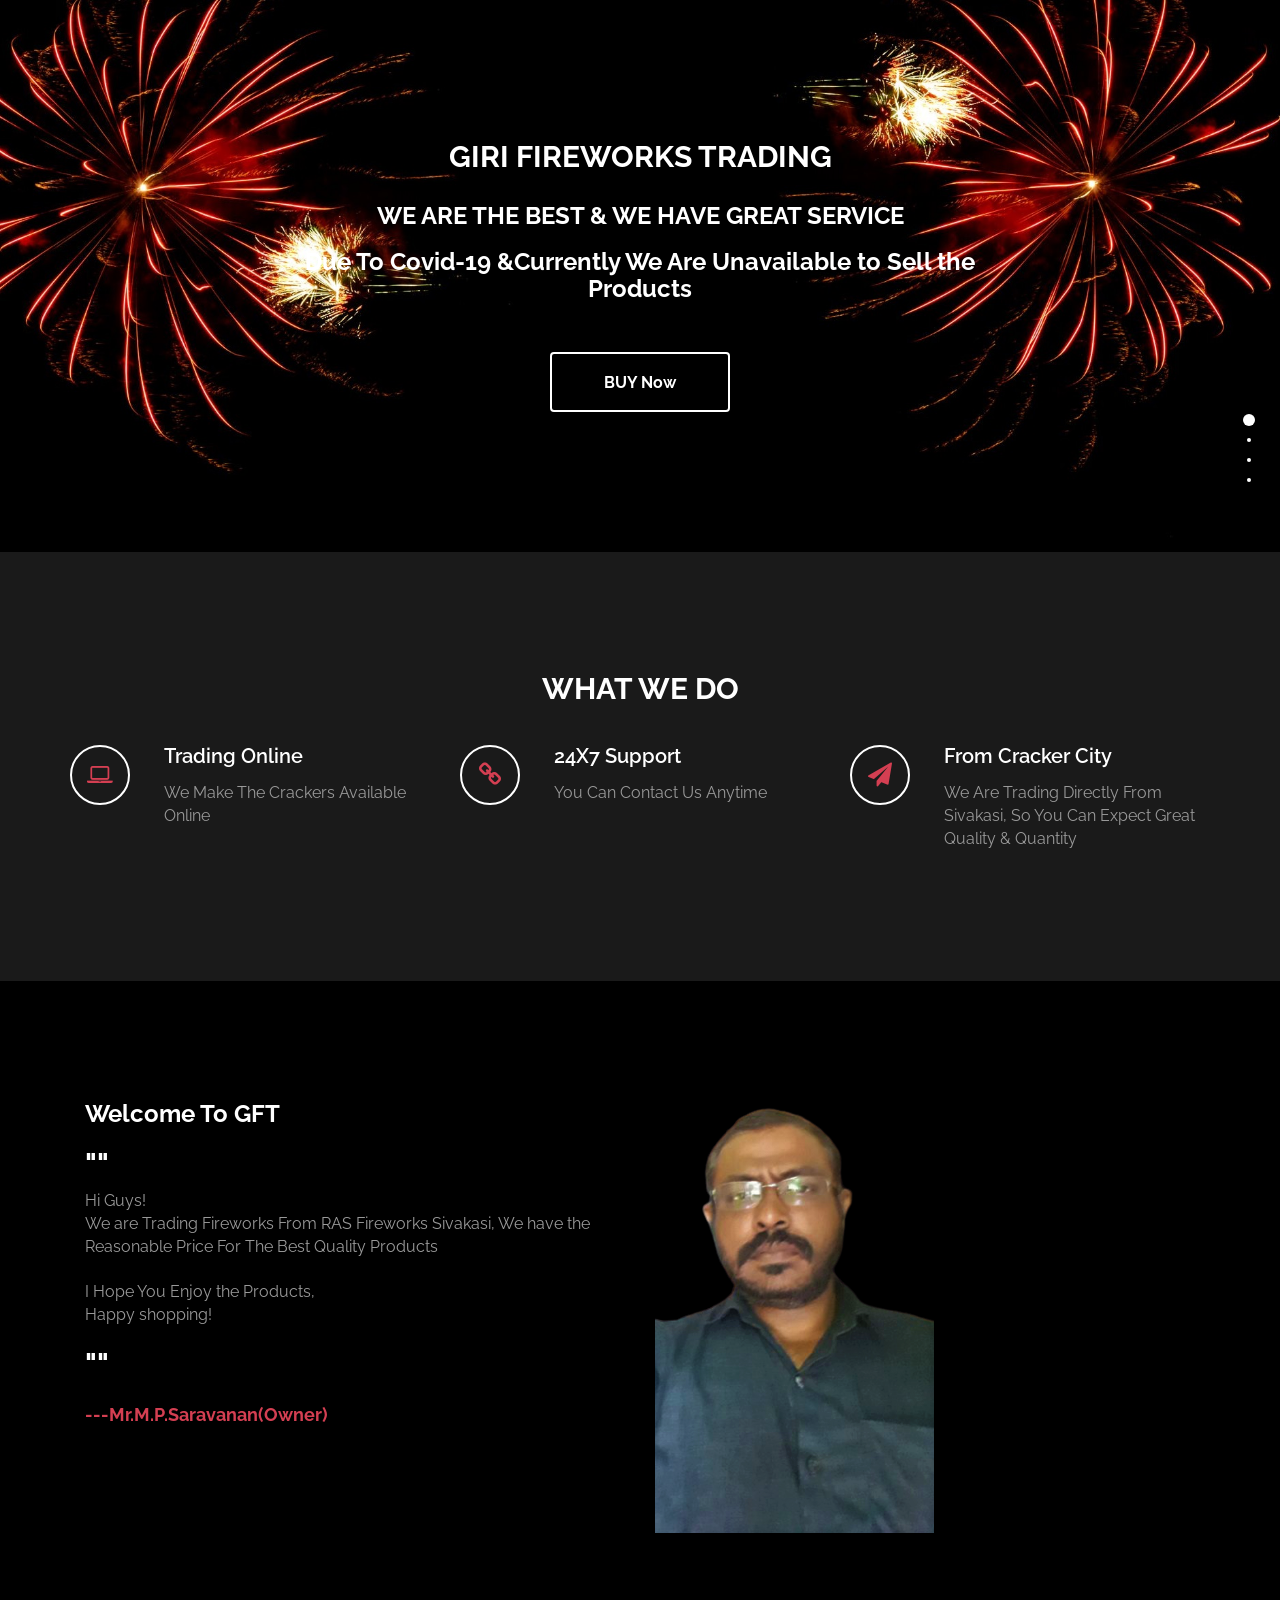
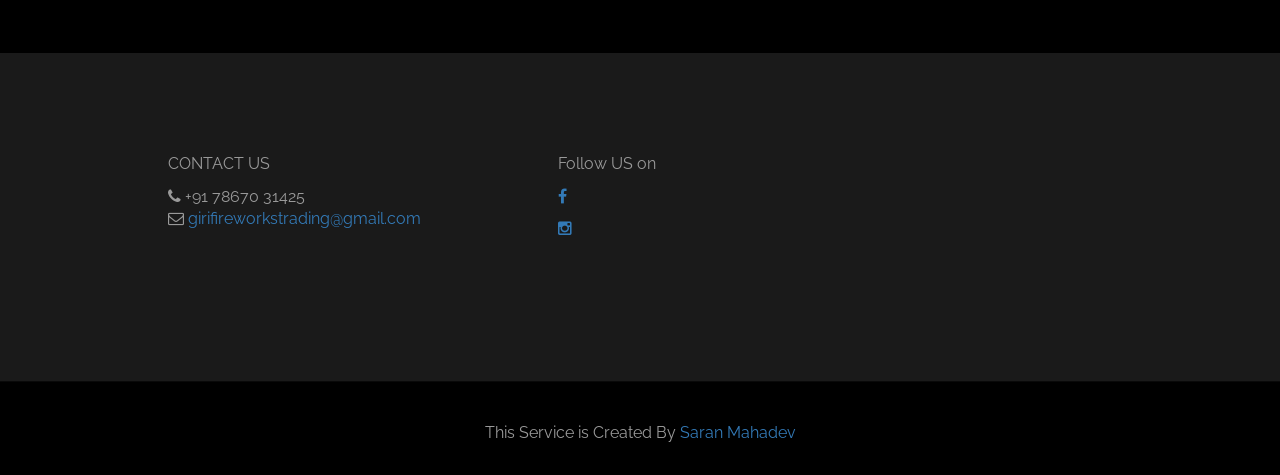
<file: index.html>
<!DOCTYPE html>
<html lang="en">
	<head>
		<meta charset="utf-8">

		<title>Giri Fireworks Trading</title>
		<meta name="keywords" content="Giri Fireworks Trading">
		<meta name="description" content="#1 Best Fireworks Trading Online | BUY Now @girifireworkstrading.github.io">
        <meta name="author" content="saranmahadev">
             
		<meta http-equiv="X-UA-Compatible" content="IE=Edge">
		<meta http-equiv="Content-Type" content="text/html; charset=UTF-8" />
		<meta name="viewport" content="width=device-width, initial-scale=1">

		<!-- animate -->
		<link rel="stylesheet" href="css/animate.min.css">
		<!-- bootstrap -->
		<link rel="stylesheet" href="css/bootstrap.min.css">
		<!-- font-awesome -->
		<link rel="stylesheet" href="css/font-awesome.min.css">
		<!-- google font -->
		<link href='http://fonts.googleapis.com/css?family=Raleway:400,300,700,800' rel='stylesheet' type='text/css'>
		<!-- fullpage -->
		<link rel="stylesheet" href="css/jquery.fullPage.css">
		<!-- custom -->
		<link rel="stylesheet" href="css/templatemo-style.css">

	</head>
	<body>



		<!-- start home -->
		<div id="home" class="section">
			<div class="container">
				<div class="row">
					<div class="col-md-2"></div>
					<div class="col-md-8 wow fadeIn" data-wow-delay="0.9s">
						<h2>GIRI FIREWORKS TRADING</h2>
						<h3 class="rotate">WE ARE THE BEST &AMP; WE HAVE GREAT SERVICE,AVAILABLE ONLY IN CHENNAI AND SIVAKASI</h3>
						<h3 class="rotate">Due To Covid-19 &AMP;Currently We Are Unavailable to Sell the Products</h3>
						<a href="https://forms.app/form/5f11afa8d8c3b92af46831b5" class="btn btn-default smoothScroll wow fadeInUp" data-wow-delay="1s">BUY Now</a>
						
					</div>
					<div class="col-md-2"></div>
				</div>
			</div>
		</div>
		<!-- end home -->

		<!-- start work -->
		<div id="work" class="section">
			<div class="container">
				<div class="row">
					<div class="col-md-12 wow bounce">
						<h2>WHAT WE DO</h2>
					</div>
                </div>  
                
                <div class="row">
					<div class="col-md-4 col-xs-11 wow fadeInUp" data-wow-delay="0.6s">
						<div class="media">
							<div class="media-object media-left">
								<i class="fa fa-laptop"></i>
							</div>
							<div class="media-body">
								<h3 class="media-heading">Trading Online</h3>
								<p>We Make The Crackers Available Online</p>
							</div>
						</div>
					</div>
                    
					<div class="col-md-4 col-xs-11 wow fadeInUp" data-wow-delay="0.6s">
						<div class="media">
							<div class="media-object media-left">
								<i class="fa fa-link"></i>
							</div>
							<div class="media-body">
								<h3 class="media-heading">24X7 Support</h3>
								<p>You Can Contact Us Anytime</p>
							</div>
						</div>
					</div>
                    
					<div class="col-md-4 col-xs-11 wow fadeIn" data-wow-delay="0.6s">
						<div class="media">
							<div class="media-object media-left">
								<i class="fa fa-paper-plane"></i>
							</div>
							<div class="media-body">
								<h3 class="media-heading">From Cracker City</h3>
								<p>We Are Trading Directly From Sivakasi, So You Can Expect Great Quality & Quantity</p>
							</div>
						</div>
					</div>
                    
				</div>
			</div>
		</div>
		<!-- end work -->

		<!-- start about -->
		<div id="about" class="section">

			<div class="container">
					<div class="col-md-6 col-xs-11 wow fadeInUp" data-wow-delay="0.9s">
					<h3>Welcome To GFT</h3>
					<p><h2>""</h2>Hi Guys! <br>We are Trading Fireworks From RAS Fireworks Sivakasi, We have the Reasonable Price For The Best Quality Products<br><br>I Hope You Enjoy the Products,<br> Happy shopping!<h2>""</h2></p>						
											<h4>---Mr.M.P.Saravanan(Owner)</h4>											

					</div>
					<div class="col-md-6 col-xs-11 wow fadeInUp" data-wow-delay="0.9s">
						<img src="images/owner.png"></img>
					</div>
					

			</div>
		</div>
		<!-- end about -->

		
	

	<!-- end portfolio -->
		<div id="work" class="section">
			<div class="container">
				<div class="row">
					<div class="col-lg-4 col-lg-offset-1 col-md-2 wow fadeInUp" data-wow-delay="0.6s">
						<address>
							<p class="contact-title">CONTACT US</p>
							<i class="fa fa-phone"></i> +91 78670 31425<br>
							<i class="fa fa-envelope-o"></i> <a href="mailto:girifireworkstrading@gmail.com">girifireworkstrading@gmail.com</a>
						</address>
					</div>
					<div class="col-lg-6 col-md-6 col-xs-10 wow fadeInUp" data-wow-delay="0.6s">
						<address>
							<p class="contact-title">Follow US on</p>
							<p><a href="#" class="fa fa-facebook"></a></p>
							<p><a href="#" class="fa fa-instagram"></a></p>
							
							
						</address>
					</div>
					<div class="col-md-1 col-sm-1"></div>
				</div>
			</div>
		</div>
		


		<!-- start footer -->
		<footer>
			<div class="container">
				<div class="row">
					<div class="col-md-12 col-xs-11 wow fadeIn" data-wow-delay="0.9s">
						<p>This Service is Created By <a href="https://saranmahadev.github.io">Saran Mahadev</a></p>
					</div>
				</div>
			</div>
		</footer>
		<!-- end footer -->



		<!-- jQuery -->
		<script src="js/jquery.js"></script>
		<!-- bootstrap -->
		<script src="js/bootstrap.min.js"></script>
		<!-- fullpage -->
		<script src="js/jquery.fullPage.js"></script>
		<!-- smoothScroll -->
		<script src="js/smoothscroll.js"></script>
		<!-- wow -->
		<script src="js/wow.min.js"></script>
		<!-- text rotater -->
		<script src="js/jquery.simple-text-rotator.js"></script>
		<!-- custom -->
		<script src="js/custom.js"></script>

	</body>
</html>
</file>
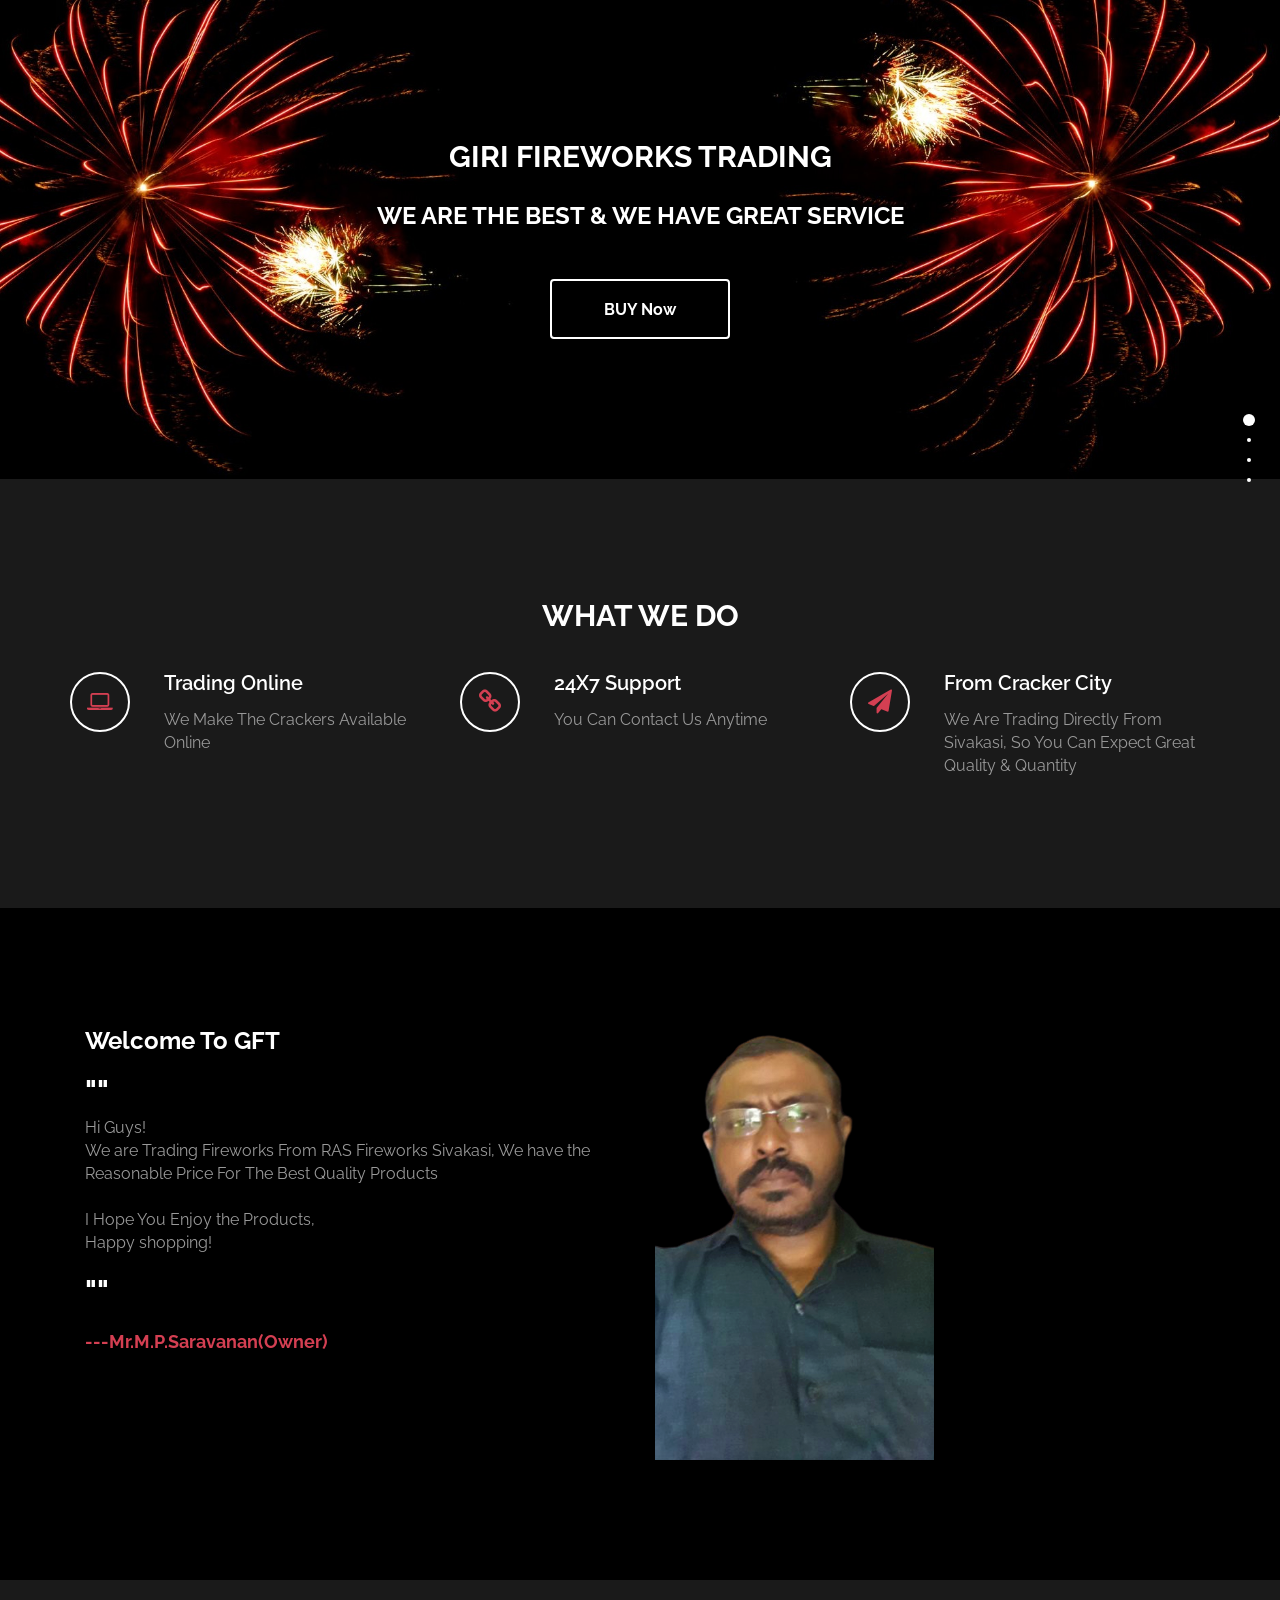
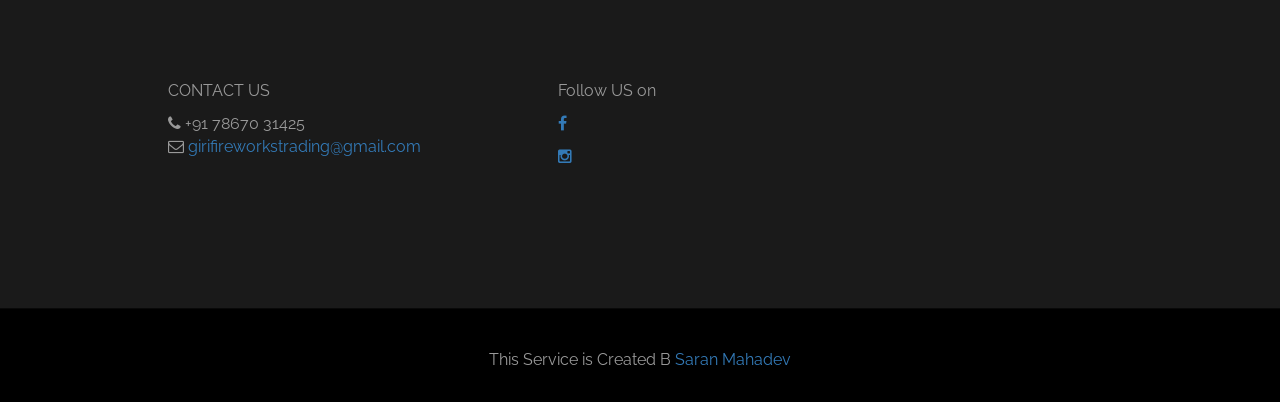
<file: index.html.html>
<!DOCTYPE html>
<html lang="en">
	<head>
		<meta charset="utf-8">

		<title>Giri Fireworks Trading</title>
		<meta name="keywords" content="">
		<meta name="description" content="">
        <meta name="author" content="templatemo">
             
		<meta http-equiv="X-UA-Compatible" content="IE=Edge">
		<meta http-equiv="Content-Type" content="text/html; charset=UTF-8" />
		<meta name="viewport" content="width=device-width, initial-scale=1">

		<!-- animate -->
		<link rel="stylesheet" href="css/animate.min.css">
		<!-- bootstrap -->
		<link rel="stylesheet" href="css/bootstrap.min.css">
		<!-- font-awesome -->
		<link rel="stylesheet" href="css/font-awesome.min.css">
		<!-- google font -->
		<link href='http://fonts.googleapis.com/css?family=Raleway:400,300,700,800' rel='stylesheet' type='text/css'>
		<!-- fullpage -->
		<link rel="stylesheet" href="css/jquery.fullPage.css">
		<!-- custom -->
		<link rel="stylesheet" href="css/templatemo-style.css">

	</head>
	<body>



		<!-- start home -->
		<div id="home" class="section">
			<div class="container">
				<div class="row">
					<div class="col-md-2"></div>
					<div class="col-md-8 wow fadeIn" data-wow-delay="0.9s">
						<h2>GIRI FIREWORKS TRADING</h2>
						<h3 class="rotate">WE ARE THE BEST &AMP; WE HAVE GREAT SERVICE,AVAILABLE ONLY IN CHENNAI AND SIVAKASI</h2>
						<a href="https://forms.app/form/5f11afa8d8c3b92af46831b5" class="btn btn-default smoothScroll wow fadeInUp" data-wow-delay="1s">BUY Now</a>
					</div>
					<div class="col-md-2"></div>
				</div>
			</div>
		</div>
		<!-- end home -->

		<!-- start work -->
		<div id="work" class="section">
			<div class="container">
				<div class="row">
					<div class="col-md-12 wow bounce">
						<h2>WHAT WE DO</h2>
					</div>
                </div>  
                
                <div class="row">
					<div class="col-md-4 col-xs-11 wow fadeInUp" data-wow-delay="0.6s">
						<div class="media">
							<div class="media-object media-left">
								<i class="fa fa-laptop"></i>
							</div>
							<div class="media-body">
								<h3 class="media-heading">Trading Online</h3>
								<p>We Make The Crackers Available Online</p>
							</div>
						</div>
					</div>
                    
					<div class="col-md-4 col-xs-11 wow fadeInUp" data-wow-delay="0.6s">
						<div class="media">
							<div class="media-object media-left">
								<i class="fa fa-link"></i>
							</div>
							<div class="media-body">
								<h3 class="media-heading">24X7 Support</h3>
								<p>You Can Contact Us Anytime</p>
							</div>
						</div>
					</div>
                    
					<div class="col-md-4 col-xs-11 wow fadeIn" data-wow-delay="0.6s">
						<div class="media">
							<div class="media-object media-left">
								<i class="fa fa-paper-plane"></i>
							</div>
							<div class="media-body">
								<h3 class="media-heading">From Cracker City</h3>
								<p>We Are Trading Directly From Sivakasi, So You Can Expect Great Quality & Quantity</p>
							</div>
						</div>
					</div>
                    
				</div>
			</div>
		</div>
		<!-- end work -->

		<!-- start about -->
		<div id="about" class="section">

			<div class="container">
					<div class="col-md-6 col-xs-11 wow fadeInUp" data-wow-delay="0.9s">
					<h3>Welcome To GFT</h3>
					<p><h2>""</h2>Hi Guys! <br>We are Trading Fireworks From RAS Fireworks Sivakasi, We have the Reasonable Price For The Best Quality Products<br><br>I Hope You Enjoy the Products,<br> Happy shopping!<h2>""</h2></p>						
											<h4>---Mr.M.P.Saravanan(Owner)</h4>											

					</div>
					<div class="col-md-6 col-xs-11 wow fadeInUp" data-wow-delay="0.9s">
						<img src="images/owner.png"></img>
					</div>
					

			</div>
		</div>
		<!-- end about -->

		
	

	<!-- end portfolio -->
		<div id="work" class="section">
			<div class="container">
				<div class="row">
					<div class="col-lg-4 col-lg-offset-1 col-md-2 wow fadeInUp" data-wow-delay="0.6s">
						<address>
							<p class="contact-title">CONTACT US</p>
							<i class="fa fa-phone"></i> +91 78670 31425<br>
							<i class="fa fa-envelope-o"></i> <a href="mailto:girifireworkstrading@gmail.com">girifireworkstrading@gmail.com</a>
						</address>
					</div>
					<div class="col-lg-6 col-md-6 col-xs-10 wow fadeInUp" data-wow-delay="0.6s">
						<address>
							<p class="contact-title">Follow US on</p>
							<p><a href="#" class="fa fa-facebook"></a></p>
							<p><a href="#" class="fa fa-instagram"></a></p>
							
							
						</address>
					</div>
					<div class="col-md-1 col-sm-1"></div>
				</div>
			</div>
		</div>
		


		<!-- start footer -->
		<footer>
			<div class="container">
				<div class="row">
					<div class="col-md-12 col-xs-11 wow fadeIn" data-wow-delay="0.9s">
						<p>This Service is Created B <a href="https://saranmahadev.github.io">Saran Mahadev</a></p>
					</div>
				</div>
			</div>
		</footer>
		<!-- end footer -->



		<!-- jQuery -->
		<script src="js/jquery.js"></script>
		<!-- bootstrap -->
		<script src="js/bootstrap.min.js"></script>
		<!-- fullpage -->
		<script src="js/jquery.fullPage.js"></script>
		<!-- smoothScroll -->
		<script src="js/smoothscroll.js"></script>
		<!-- wow -->
		<script src="js/wow.min.js"></script>
		<!-- text rotater -->
		<script src="js/jquery.simple-text-rotator.js"></script>
		<!-- custom -->
		<script src="js/custom.js"></script>

	</body>
</html>
</file>
<file: css/templatemo-style.css>
/*

Lavish HTML CSS Template

https://templatemo.com/tm-458-lavish
		
*/

body
{
	background: #000000;
	color: #999;
	font-family: 'Raleway', sans-serif;
	font-size: 16px;
	font-weight: 400;
}

/* start all section */
#home,
#home .fp-slide,
#home .fp-tableCell,

#work,
#work .fp-slide,
#work .fp-tableCell,

#about,
#about ,
#about .fp-tableCell,

#contact,
#contact .fp-slide,
#contact .fp-tableCell,

#portfolio,
#portfolio .fp-slide,
#portfolio .fp-tableCell,

footer,
footer .fp-slide,
footer .fp-tableCell
{
    height: auto !important;
}

/* end all section */

/* start all heading */
h1,h2,h3,h4,h5
    {
        color: #ffffff;
        font-weight: bold;
    }
/* end all heading */

/* start all section */
#work, #about, #portfolio, #contact
    {
        padding-top: 100px;
        padding-bottom: 120px;
    }
/* end all section */

/* start simpletextrotator */
.rotating {
  display: inline-block;
  -webkit-transform-style: preserve-3d;
  -moz-transform-style: preserve-3d;
  -ms-transform-style: preserve-3d;
  -o-transform-style: preserve-3d;
  transform-style: preserve-3d;
  -webkit-transform: rotateX(0) rotateY(0) rotateZ(0);
  -moz-transform: rotateX(0) rotateY(0) rotateZ(0);
  -ms-transform: rotateX(0) rotateY(0) rotateZ(0);
  -o-transform: rotateX(0) rotateY(0) rotateZ(0);
  transform: rotateX(0) rotateY(0) rotateZ(0);
  -webkit-transition: 0.5s;
  -moz-transition: 0.5s;
  -ms-transition: 0.5s;
  -o-transition: 0.5s;
  transition: 0.5s;
  -webkit-transform-origin-x: 50%;
}

.rotating.flip {
  position: relative;
}

.rotating .front, .rotating .back {
  left: 0;
  top: 0;
  -webkit-backface-visibility: hidden;
  -moz-backface-visibility: hidden;
  -ms-backface-visibility: hidden;
  -o-backface-visibility: hidden;
  backface-visibility: hidden;
}

.rotating .front {
  position: absolute;
  display: inline-block;
  -webkit-transform: translate3d(0,0,1px);
  -moz-transform: translate3d(0,0,1px);
  -ms-transform: translate3d(0,0,1px);
  -o-transform: translate3d(0,0,1px);
  transform: translate3d(0,0,1px);
}

.rotating.flip .front {
  z-index: 1;
}

.rotating .back {
  display: block;
  opacity: 0;
}

.rotating.spin {
  -webkit-transform: rotate(360deg) scale(0);
  -moz-transform: rotate(360deg) scale(0);
  -ms-transform: rotate(360deg) scale(0);
  -o-transform: rotate(360deg) scale(0);
  transform: rotate(360deg) scale(0);
}

.rotating.flip .back {
  z-index: 2;
  display: block;
  opacity: 1;
  
  -webkit-transform: rotateY(180deg) translate3d(0,0,0);
  -moz-transform: rotateY(180deg) translate3d(0,0,0);
  -ms-transform: rotateY(180deg) translate3d(0,0,0);
  -o-transform: rotateY(180deg) translate3d(0,0,0);
  transform: rotateY(180deg) translate3d(0,0,0);
}

.rotating.flip.up .back {
  -webkit-transform: rotateX(180deg) translate3d(0,0,0);
  -moz-transform: rotateX(180deg) translate3d(0,0,0);
  -ms-transform: rotateX(180deg) translate3d(0,0,0);
  -o-transform: rotateX(180deg) translate3d(0,0,0);
  transform: rotateX(180deg) translate3d(0,0,0);
}

.rotating.flip.cube .front {
  -webkit-transform: translate3d(0,0,100px) scale(0.9,0.9);
  -moz-transform: translate3d(0,0,100px) scale(0.85,0.85);
  -ms-transform: translate3d(0,0,100px) scale(0.85,0.85);
  -o-transform: translate3d(0,0,100px) scale(0.85,0.85);
  transform: translate3d(0,0,100px) scale(0.85,0.85);
}

.rotating.flip.cube .back {
  -webkit-transform: rotateY(180deg) translate3d(0,0,100px) scale(0.9,0.9);
  -moz-transform: rotateY(180deg) translate3d(0,0,100px) scale(0.85,0.85);
  -ms-transform: rotateY(180deg) translate3d(0,0,100px) scale(0.85,0.85);
  -o-transform: rotateY(180deg) translate3d(0,0,100px) scale(0.85,0.85);
  transform: rotateY(180deg) translate3d(0,0,100px) scale(0.85,0.85);
}

.rotating.flip.cube.up .back {
  -webkit-transform: rotateX(180deg) translate3d(0,0,100px) scale(0.9,0.9);
  -moz-transform: rotateX(180deg) translate3d(0,0,100px) scale(0.85,0.85);
  -ms-transform: rotateX(180deg) translate3d(0,0,100px) scale(0.85,0.85);
  -o-transform: rotateX(180deg) translate3d(0,0,100px) scale(0.85,0.85);
  transform: rotateX(180deg) translate3d(0,0,100px) scale(0.85,0.85);
}
/* end simpletextrotator */

/* start home */       
#home
	{
        background: url('../images/home-bg.jpg');
        background-size: cover;
        background-repeat: no-repeat;
        padding-top: 120px;
        padding-bottom: 140px;
        text-align: center;
	}
#home h1
    {
        border: 2px solid #D43F52;
        color: #D43F52;
        display: inline-block;
        letter-spacing: 6px;
        padding: 25px 35px;
        margin: 30px 0;
    }
#home h2
    {
        padding-bottom: 10px;
    }
#home .btn
    {
        background: transparent;
        border: 2px solid #ffffff;
        color: #ffffff;
        font-size: 16px;
        font-weight: bold;
        width: 180px;
        height: 60px;
        margin-top: 40px;
        padding-top: 18px;
        transition: all 0.4s ease-in-out;
    }
#home .btn:hover
    {
        background: #D43F52;
        border-color: transparent;
    }
/* end home */

/* start work */
#work
    {
        background: #1a1a1a;
    }
#work h2
    {
        text-align: center;
    }

#work .media
    {
      margin-top: 30px;
    }
	
#work .media .fa
    {
        border: 2px solid #ffffff;
        border-radius: 50%;
        color: #D43F52;
        font-size: 24px;
        margin-right: 24px;
        width: 60px;
        height: 60px;
        line-height: 55px;
        text-align: center;
        vertical-align: middle;
        transition: all 0.4s ease-in;
    }
#work .media .fa:hover
    {
        background: #ffffff;
        cursor: pointer;
    }
#work .media .media-heading
    {
        font-weight: 600;
        font-size: 20px;
        padding-bottom: 10px;
    }
/* end work */

/* start about */
#about h4
    {
        padding: 15px 0;
		color: #D43F52;
    }
#about .progress
    {
        border-radius: 4px;
        background: #ffffff;
        height: 4px;
    }
#about .progress .progress-bar-danger
    {
        background: #D43F52;
    }
#about .text-top
    {
        padding-top: 50px;
    }
#about span
    {
        color: #ffffff;
        font-weight: bold;
        display: block;
        padding-bottom: 6px;
    }
#about small
    {
        font-weight: bold;
        float: right;
    }
/* end about */

/* start portfolio */
#portfolio
    {
        background: #1a1a1a;
        text-align: center;
    }
#portfolio h2
    {
        padding-bottom: 30px;
    }
#portfolio .portfolio-thumb
    {
        overflow: hidden;
        position: relative;
        margin-bottom: 30px;
    }
#portfolio .portfolio-thumb .portfolio-overlay
    {
                top: 0;
        left: 0;
        right: 0;
        bottom: 0;
        opacity: 0;
        width: 100%;
        height: 100%;
        position: absolute;
        padding-top: 60px;
        transition: all 0.4s ease-in-out;
    }
#portfolio .portfolio-thumb:hover .portfolio-overlay
    {
        cursor: pointer;
        opacity: 2;
        transform: scale(1.5);
    }
/* end portfolio */

/* start contact */

#contact address
    {
      padding-bottom: 18px;
    }
	
#contact .contact-title
    {
		font-size: 24px;
		font-weight: bold;
        padding-bottom: 20px;
		color: #ffffff;
    }
#contact .fa
    {
        border: 2px solid #ffffff;
        border-radius: 50%;
        color: #D43F52;
        width: 50px;
        height: 50px;
        line-height: 45px;
        text-align: center;
        margin-right: 20px;
    }
#contact .form-control
    {
        background: transparent;
        border: 2px solid #999;
        border-radius: 0;
        box-shadow: none;
        color: #ffffff;
        margin-bottom: 20px;
    }
#contact input
    {
        height: 50px;
    }
#contact input[type="submit"]
    {
        background: #D43F52;
        border: 2px solid transparent;
        color: #ffffff;
        font-weight: bold;
        transition: all 0.4s ease-in-out;
    }
#contact input[type="submit"]:hover
    {
        background: #ffffff;
        color: #D43F52;
    }
/* end contact */

/* start footer */
footer
    {
        border-top: 1px solid #090909;
        text-align: center;
        padding-top: 40px;
        padding-bottom: 20px;
    }
footer hr
    {
        width: 100px;
    }
/* end footer */

/* start social icon */
.social-icon
    {
        position: relative;
        padding: 0;
        margin: 0;
    }
.social-icon li
    {
        display: inline-block;
        list-style: none;
    }
.social-icon li a
    {
        border-radius: 50%;
        color: #606060;
        text-decoration: none;
        transition: all 0.4s ease-in-out;
        text-align: center;
        margin-right: 10px;
    }
.social-icon li a:hover
    {
        color: #D43F52;
    }
/* end social icon */
</file>
